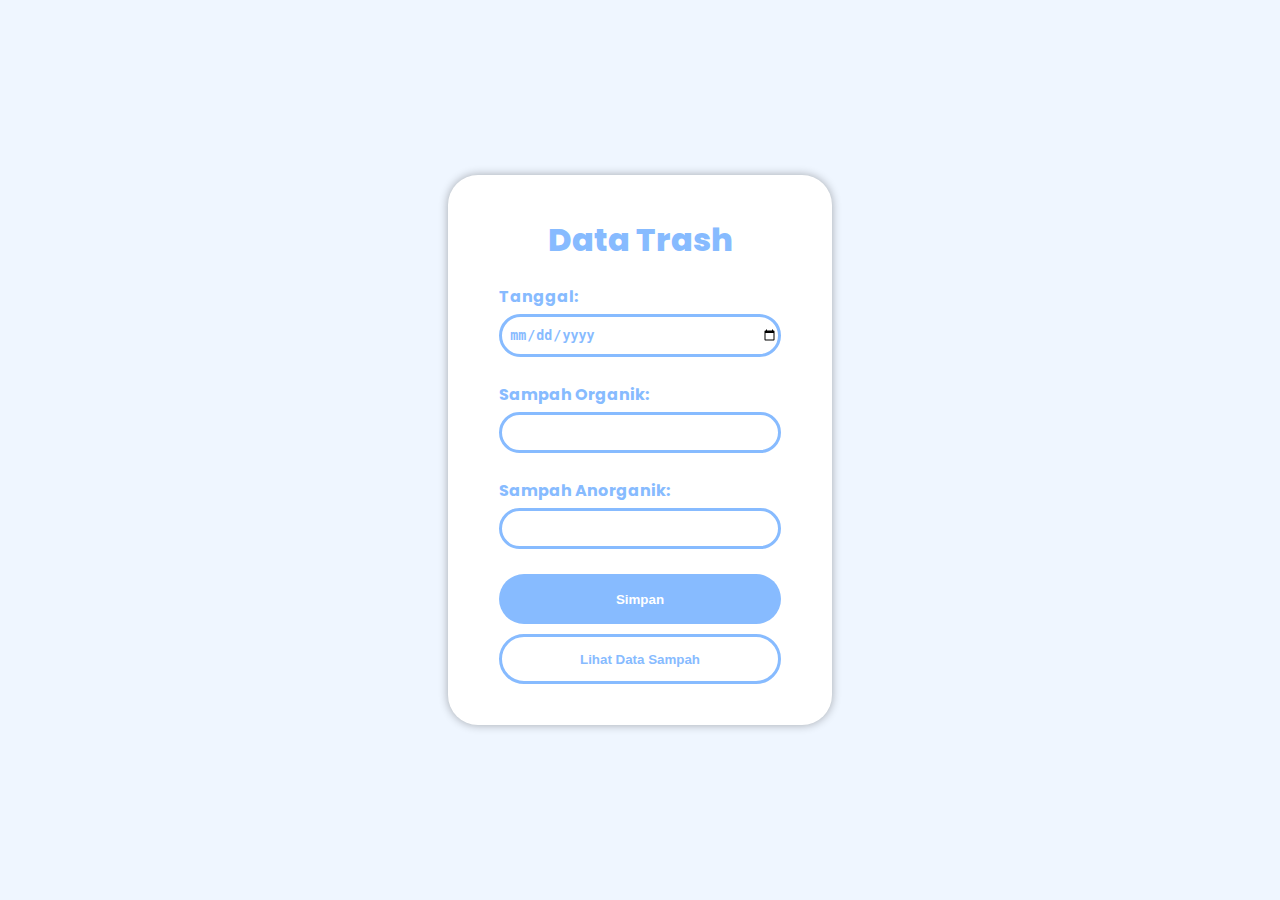
<file: index.html>
<!DOCTYPE html>
<html>

<head>
    <title>Web Penyimpanan Data Sampah</title>
    <link href='https://fonts.googleapis.com/css?family=Poppins' rel='stylesheet'>
    <link href="https://fonts.googleapis.com/css2?family=Poppins:wght@600;900&display=swap" rel="stylesheet">
    <link href="https://fonts.googleapis.com/css2?family=Poppins:wght@600;900&display=swap" rel="stylesheet">
    <style>
        *{
            margin: 0;
            padding: 0;
            overflow: hidden;
        }
        .hero{
            height: 100vh;
            width: 100vw;
            display: flex;
            justify-content: center;
            align-items: center;
            background: #EFF6FF;
            font-family: Poppins;
        }
        .card{
            background: white;
            display: flex;
            justify-content: center;
            flex-direction: column;
            align-items: center;
            width: 30vw;
            height: 550px;
            border-radius: 30px;
            box-shadow: 0px 0px 10px rgba(0, 0, 0, 0.322);
            /* padding: 30px 40px 30px 40px; */
        }
        .judul {
            text-align: center;
            font-weight: 800;
            font-size: 2em;
            color: #87BBFF;
            margin-bottom: 20px;
        }

        form {
            width: 22vw;
            
        }
        .info{
            color: #87BBFF;
            font-weight: bold;
        }

        input{
            margin-top: 5px;
            width: 21vw;
            border: 3px solid #87BBFF;
            border-radius: 40px;
            color: #87BBFF;
            font-weight: 800;
            padding: 10px 0px 10px 7px;
            ;
        }

        .submit{
            /* padding: 10px 100px 10px 100px; */
            width: 22vw;
            height: 50px;
            border: none;
            background: #87BBFF;
            color: white;
            font-weight: bold;
            border-radius: 40px;
            transition: 0.5s;
            cursor: pointer
        }

        .submit:hover{
            background: none;
            color: #87BBFF;
            border: 3px solid #87BBFF;
        }

        .view{
            display: flex;
            justify-content: center;
            align-items: center;
            background: none;
            text-decoration: none;
            color: white;
            font-weight: bold;
            width: 22vw;
            color: #87BBFF;
            height: 50px;
            border: 3px solid #87BBFF;
            margin-top: 10px;
            border-radius: 40px;
            cursor: pointer
        }

        .view:hover{
            background: #87BBFF;
            color: white;
            transition: 0.5s;
        }

        @media screen and (max-width: 767px) {
            .card{
                width: 60vw;
            }
            form{
                width: 50vw;
            }
            input{
                width: 47vw;
            }
            .submit{
                width: 49vw;
            }
            .view{
                width: 49vw;

            }
        }
        
    </style>
</head>

<body>
    <div class="hero">
        <div class="card">
            <p class="judul">Data Trash</p>
            <form action="insert.php" method="POST">
                <p class="info" for="tanggal">Tanggal:</p>
                <input type="date" id="tanggal" name="tanggal" required><br><br>
                <p class="info" for="organik">Sampah Organik:</p>
                <input type="number" id="organik" name="organik" required><br><br>
                <p class="info" for="anorganik">Sampah Anorganik:</p>
                <input type="number" id="anorganik" name="anorganik" required><br><br>
                <button class="submit" type="submit" value="Simpan">Simpan</button>
            </form>
            <button class="view" onclick="location.href='view.html'">Lihat Data Sampah</button>
            
        </div>
    </div>


</body>

</html>
</file>
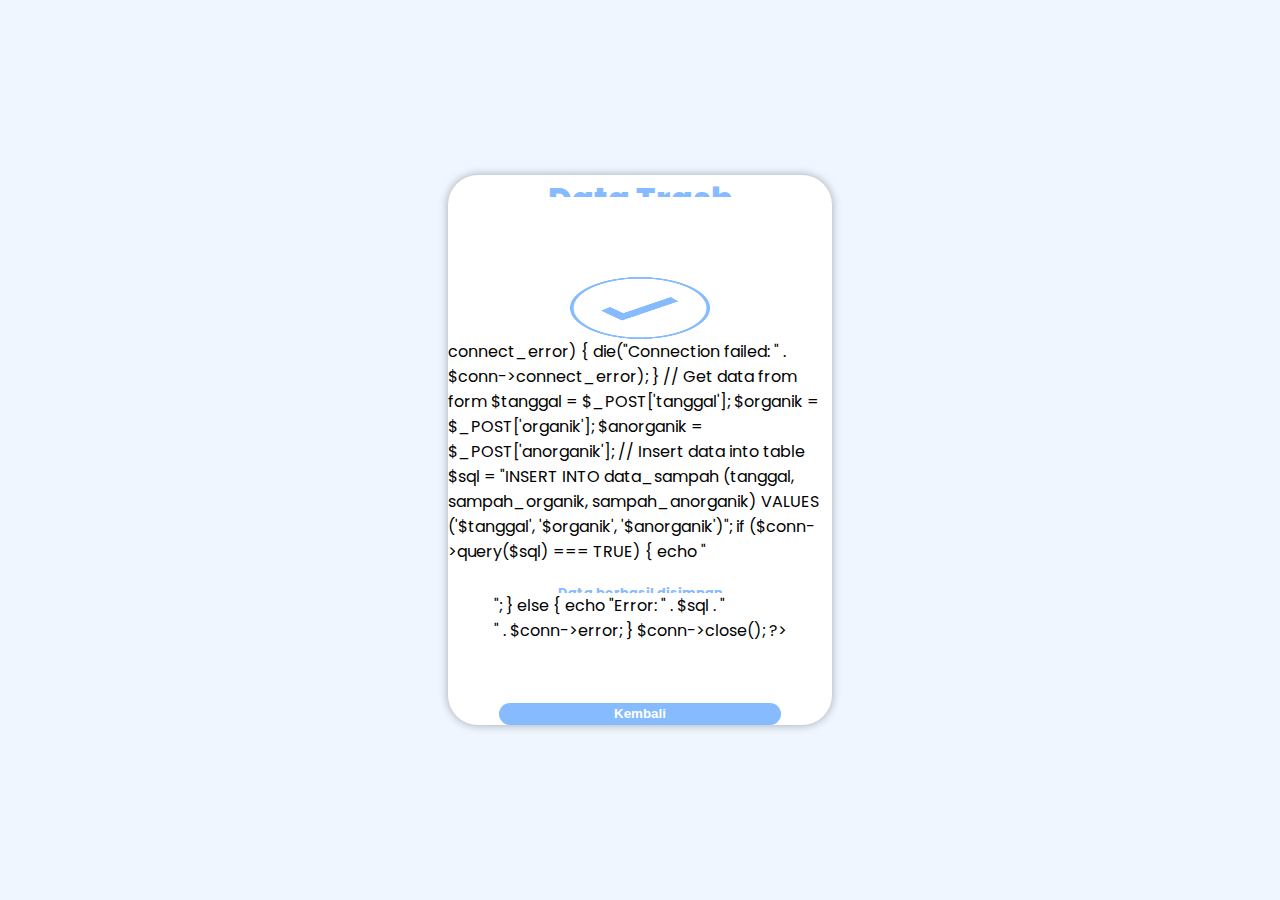
<file: insert.html>
<!DOCTYPE html>
<html lang="en">

<head>
  <meta charset="UTF-8">
  <meta name="viewport" content="width=device-width, initial-scale=1.0">
  <title>insert</title>
  <link href='https://fonts.googleapis.com/css?family=Poppins' rel='stylesheet'>
  <link href="https://fonts.googleapis.com/css2?family=Poppins:wght@600;900&display=swap" rel="stylesheet">
  <link href="https://fonts.googleapis.com/css2?family=Poppins:wght@600;900&display=swap" rel="stylesheet">
  <style>
    * {
      margin: 0;
      padding: 0;
      overflow-x: hidden;
    }

    .hero {
      font-family: Poppins;
      width: 100vw;
      height: 100vh;
      background: #EFF6FF;
      display: flex;
      flex-direction: column;
      justify-content: center;
      align-items: center;
    }

    .card {
      background: white;
      display: flex;
      flex-direction: column;
      justify-content: center;
      align-items: center;
      width: 30vw;
      height: 550px;
      border-radius: 30px;
      box-shadow: 0px 0px 10px rgba(0, 0, 0, 0.322);
    }

    .judul {
      text-align: center;
      font-weight: 800;
      font-size: 2em;
      color: #87BBFF;
      margin-bottom: 80px;
    }

    .berhasil {
      font-weight: bold;

    }

    h6 {
      font-size: 0.8em;
      margin-top: 20px;
      color: #87BBFF
    }

    button {
      margin-top: 60px;
      display: flex;
      justify-content: center;
      align-items: center;
      text-decoration: none;
      width: 22vw;
      height: 50px;
      border: none;
      background: #87BBFF;
      color: white;
      font-weight: bold;
      border-radius: 40px;
      transition: 0.5s;
      cursor: pointer
    }

    button:hover{
      background: none;
      border: 3px solid #87BBFF;
      color: #87BBFF;
    }

    @media screen and (max-width: 767px) {
      .card{
        width: 60vw;
      }
      button{
        width: 50vw;
      }
    }
  </style>
</head>


<body>
  <div class="hero">
    <div class="card">
      <p class="judul">Data Trash</p>
      <img src="correct.png" width="140px" alt="">

      <?php
$servername = "localhost";
$username = "root";
$password = "";
$dbname = "sampah_db";

// Create connection
$conn = new mysqli($servername, $username, $password, $dbname);

// Check connection
if ($conn->connect_error) {
  die("Connection failed: " . $conn->connect_error);
}

// Get data from form
$tanggal = $_POST['tanggal'];
$organik = $_POST['organik'];
$anorganik = $_POST['anorganik'];

// Insert data into table
$sql = "INSERT INTO data_sampah (tanggal, sampah_organik, sampah_anorganik)
VALUES ('$tanggal', '$organik', '$anorganik')";

if ($conn->query($sql) === TRUE) {
  echo "<h6>Data berhasil disimpan</h6>";
  
} else {
  echo "Error: " . $sql . "<br>" . $conn->error;
}

$conn->close();
?>
      <button onclick="location.href='index.html'">Kembali</button>
    </div>
  </div>
</body>

</html>
</file>
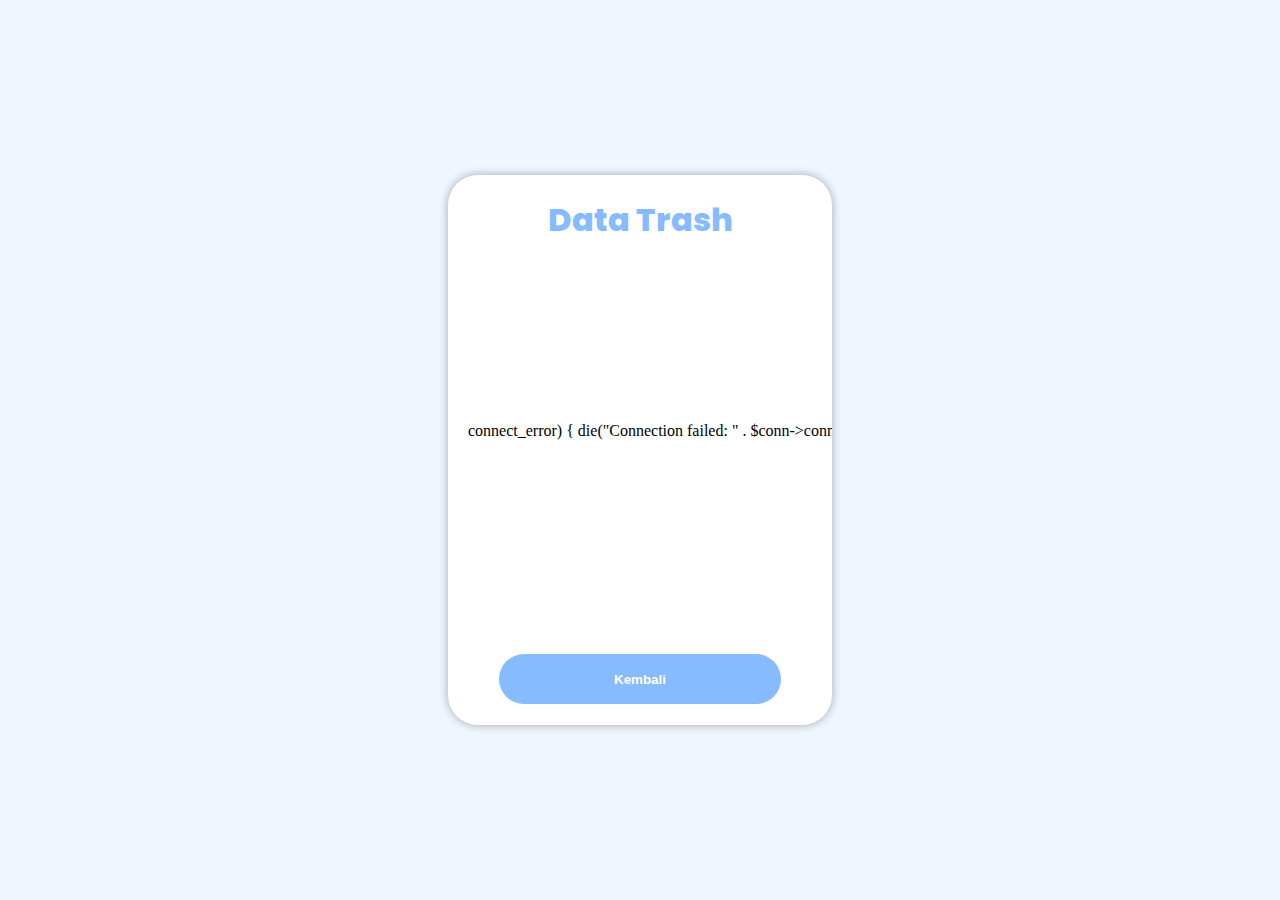
<file: view.html>
<!DOCTYPE html>
<html>

<head>
	<meta charset="UTF-8">
	<meta name="viewport" content="width=device-width, initial-scale=1.0">
	<title>Data</title>
	<link href='https://fonts.googleapis.com/css?family=Poppins' rel='stylesheet'>
	<link href="https://fonts.googleapis.com/css2?family=Poppins:wght@600;900&display=swap" rel="stylesheet">
	<!-- <link href="https://fonts.googleapis.com/css2?family=Poppins:wght@600;900&display=swap" rel="stylesheet"> -->
	<script src="delete.js"></script>
	<style>
		* {
			overflow-y: hidden;
			overflow-x: hidden;
			margin: 0;
			padding: 0;
			/* font-family: Poppins; */

		}

		.hero {
			width: 100vw;
			height: 100vh;
			background: #EFF6FF;
			display: flex;
			justify-content: center;
			align-items: center;

		}

		.card-hero {
			background: white;
			display: flex;
			justify-content: center;
			flex-direction: column;
			align-items: center;
			width: 30vw;
			height: 550px;
			border-radius: 30px;
			box-shadow: 0px 0px 10px rgba(0, 0, 0, 0.322);
			/* padding: 30px 40px 30px 40px; */
		}

		.card-list {
			border-radius: 30px;
			width: 30vw;
			height: 40vh;
			margin-right: 40px;
			margin-left: 40px;
			white-space: nowrap;
			align-items: center;
			/* box-shadow: inset 0px 0px 30px rgba(0, 0, 0, 0.157); */
		}

		.judul {
			font-family: Poppins;
			text-align: center;
			font-weight: 800;
			font-size: 2em;
			color: #87BBFF;
			margin-bottom: 20px;
		}

		.list-card {
			display: flex;
			border-radius: 30px;
			overflow-x: scroll;
			height: 23vw;
			padding-left: 20px;
			padding-right: 20px;
			white-space: nowrap;
			align-items: center;
			padding-top: 20px;
		}


		.card {
			font-family: Poppins;
            width: 8%;
			background: white;
			box-shadow: 0px 0px 10px rgba(0, 0, 0, 0.322);
			padding: 30px 100px 30px 100px;
			height: 230px;
			margin: 10px;
			display: flex;
			border-radius: 30px;
			flex-direction: column;
			justify-content: center;
			align-items: center;
		}

		.judul-kartu {
			color: #87BBFF;
			font-weight: bold;
			font-size: 0.9em;
			height: 40px;
		}

		.tanggal {
			font-size: 1.3em;
			font-weight: bold;
			color: #1E81FF;
			height: 45px;
		}

		.kembali {
			margin-top: 30px;
			display: flex;
			justify-content: center;
			align-items: center;
			text-decoration: none;
			width: 22vw;
			height: 50px;
			border: none;
			background: #87BBFF;
			color: white;
			font-weight: bold;
			border-radius: 40px;
			transition: 0.5s;
			cursor: pointer;
		}

		.kembali:hover {
			background: none;
			border: 3px solid #87BBFF;
			color: #87BBFF;
		}

		.card-sampah {
			margin-top: 10px;
			height: 280px;
		}
		.card-organik {
			/* border: 2px solid #1E81FF; */
			background: #87BBFF;

			border-radius: 10px;
			/* font-weight: bold; */
			/* text-align: center; */
			padding: 5px;
			color: white;
		}

		.card-anorganik {
			/* border: 2px solid #1E81FF; */
			background: #1E81FF;
			border-radius: 10px;
			/* font-weight: bold; */
			/* text-align: center; */
			padding: 5px;
			margin-top: 10px;
			margin-bottom: 20px;
			color: white;

		}

		.dlt {
			margin-top: 10px;
			border: none;
			background: red;
			color: white;
			font-weight: bold;
			padding: 5px 10px 5px 10px;
			border-radius: 10px;
			height: 40px;
			cursor: pointer;
			transition: 0.5s;
			border: 2px solid red;

		}
		.dlt:hover{
			background: none;
			color: red;
			border: 2px solid red;
		}
		.jumlah{
			font-weight: 600;
			letter-spacing: 2px;
		}

		@media screen and (max-width: 767px) {
			.card-hero{
				width: 60vw;
			}

			.card-list{
				border-radius: 30px;
			width: 50vw;
			/* height: 90vh; */
			margin-right: 40px;
			margin-left: 40px;
			white-space: nowrap;
			align-items: center;
			}
			.list-card{
				height: 45vh;
				/* background: green; */
				padding-top: 0px;
				display: flex;
				align-items: center;
				/* justify-content: center; */
				/* padding-bottom: 60px; */
			}
			.kembali{
				width: 49vw;
			}
			/*  */


		}


	</style>
</head>

<body>
	<div class="hero">
		<div class="card-hero">
			<p class="judul">Data Trash</p>
			<div class="card-list">
				<div class="list-card">
					<?php
	$servername = "localhost";
	$username = "root";
	$password = "";
	$dbname = "sampah_db";

	// Create connection
	$conn = new mysqli($servername, $username, $password, $dbname);

	// Check connection
	if ($conn->connect_error) {
	  die("Connection failed: " . $conn->connect_error);
	}

	// Get data from table
	$sql = "SELECT * FROM data_sampah";
	$result = $conn->query($sql);

	if ($result->num_rows > 0) {
	  // Output data of each row
	  while($row = $result->fetch_assoc()) {
	    echo "<div class='card'>";
		echo "<p class='judul-kartu'>Data Sampah</p>";
	    echo "<p class='tanggal'>" . $row["tanggal"] . "</p>";
	    echo "<div class='card-sampah'>";
	    echo "<div class='card-organik'>";
	    echo "<p>Sampah Organik:</p>";
		echo "<div class='jumlah'>";
		echo $row["sampah_organik"];
		echo "</div>";
	    echo "</div>";
		echo "<div class='card-anorganik'>";
	    echo "<p>Sampah Anorganik: </p>";
		echo "<div class='jumlah'>";
		echo $row["sampah_anorganik"];
	    echo "</div>";
	    echo "</div>";
	    echo "</div>";
	    echo "<button class='dlt' onclick='deleteData(" . $row["id"] . ")'>Hapus</button>";
	    echo "</div>";
	  }
	} else {
	  echo "Tidak ada data";
	} 
	$conn->close();
	?>
				</div>
			</div>
			<button class="kembali" onclick="location.href='index.html'">Kembali</button>
		</div>
	</div>

	<script>
		function deleteData(id) {
			var xhttp = new XMLHttpRequest();
			xhttp.onreadystatechange = function () {
				if (this.readyState == 4 && this.status == 200) {
					location.reload();
				}
			};
			xhttp.open("GET", "delete.php?id=" + id, true);
			xhttp.send();
		}
	</script>
</body>

</html>
</file>
